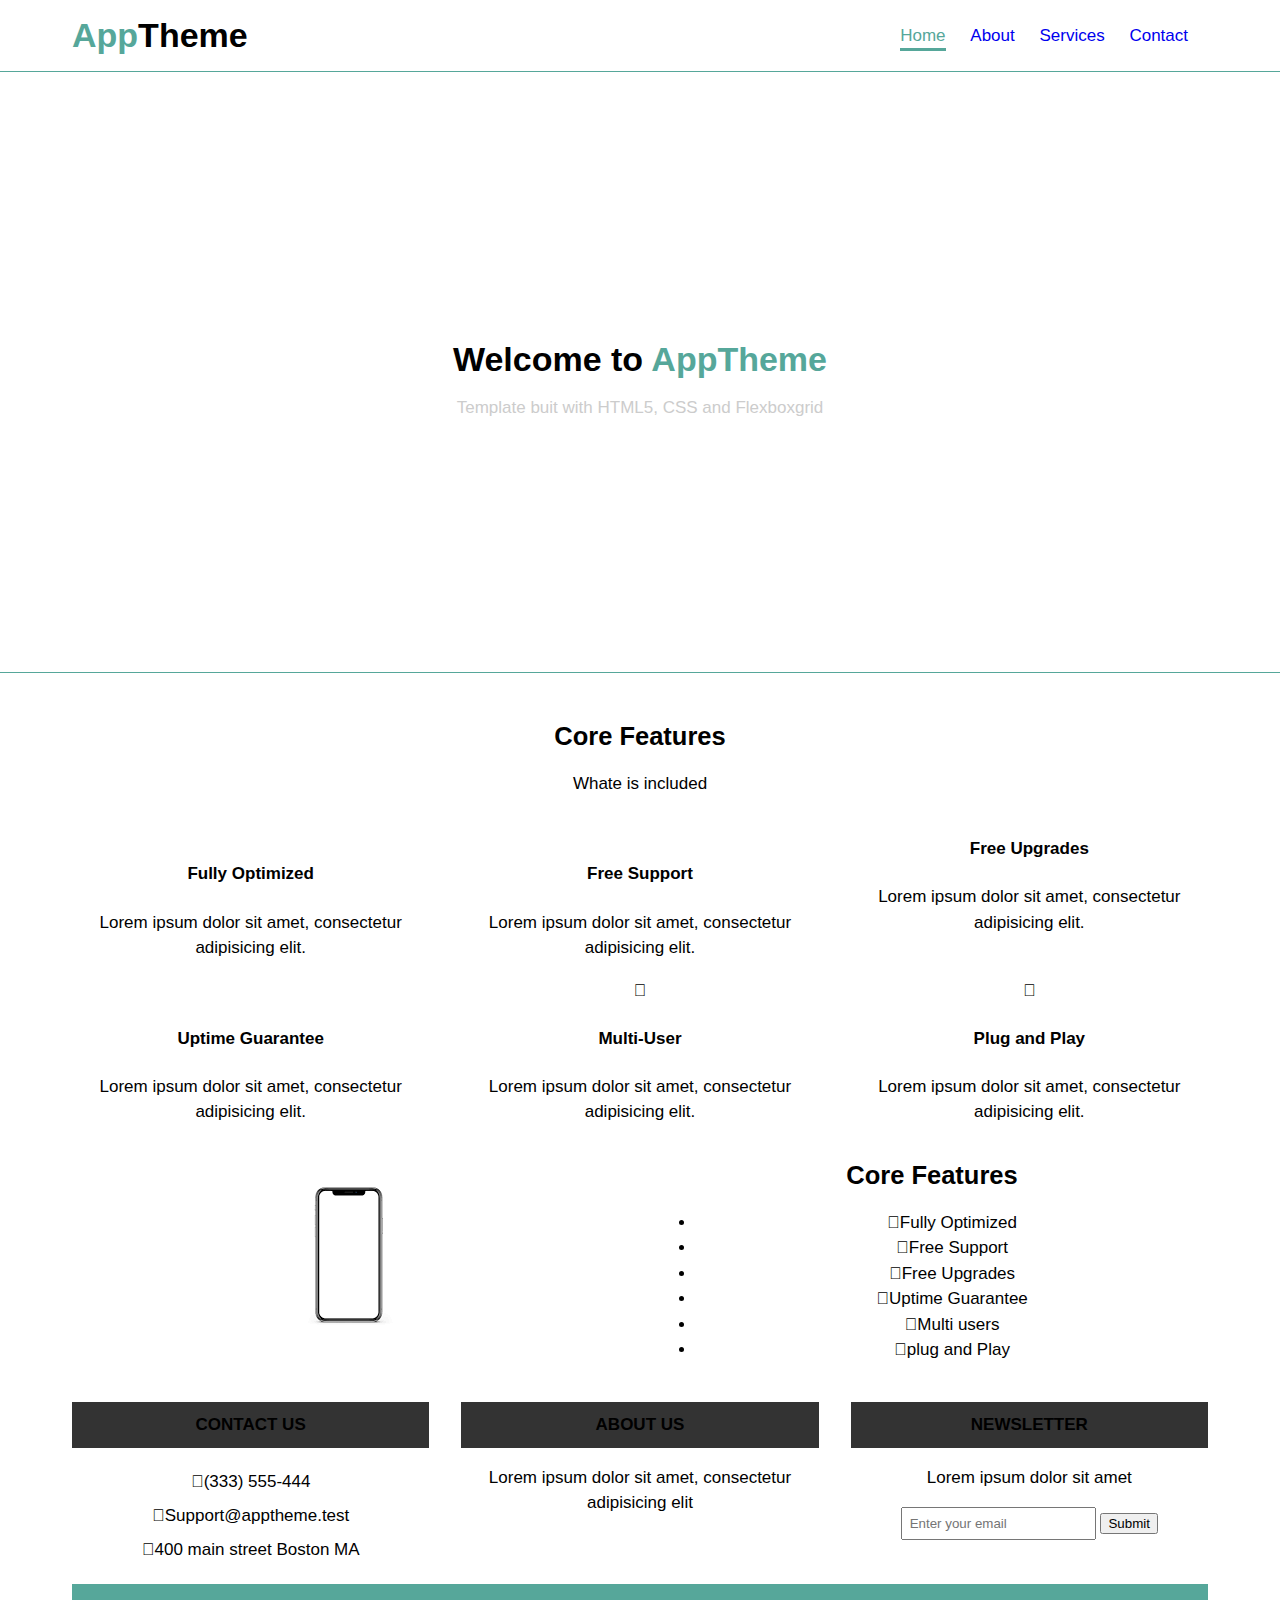
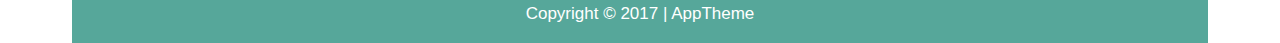
<file: index.html>
<!DOCTYPE html>
<html lang="en" dir="ltr">
  <head>
    <meta charset="utf-8">
    <title>AppTheme</title>
    <link rel="stylesheet" href="css/flexboxgrid.css">
    <link rel="stylesheet" href="css/fontawesome.css">
    <link rel="stylesheet" href="css/style.css">
  </head>
  <body>
    <!--header-->
    <header id="main-header">
      <div class="container">
        <div class="row end-sm end-md end-lg center-xs middle-xs middle-sm middle-md middle-lg">
            <div class="col-xs-12 col-sm-2 col-md-2 col-lg-2">
            <h1><span class="primary-text">App</span>Theme</h1>
          </div>
          <div class="col-xs-12 col-sm-10 col-md-10 col-lg-10">
            <nav id="navbar">
              <ul>
                <li class="current"><a href="index.html">Home</a></li>
                <li><a href="about.html">About</a></li>
                <li><a href="services.html">Services</a></li>
                <li><a href="contact.html">Contact</a></li>
              </ul>
            </nav>
          </div>
        </div>
      </div>
    </header>
    <!-- showcase-->
    <section id="showcase">
      <div class="container">
        <div class="row center-xs center-sm center-md center-lg middle-xs middle-sm middle-md middle-lg">
          <div class="col-xs-10 col-sm-10 col-md-10 col-lg-7" showcase-content>
            <h1>Welcome to <span class="primary-text">AppTheme</span></h1>
            <p>Template buit with HTML5, CSS and Flexboxgrid</p>
          </div>
        </div>
      </div>

    </section>

<!-- Features -->
<section id="Features">
  <div class="container">
    <div class="row center-xs center-sm center-md center-lg">
      <div class="col-xs-12 col-sm-12 col-md-12 col-lg-12">
        <h2>Core Features</h2>
        <p>Whate is included</p>
        <!-- Icon Row 1-->
        <div class="row center-xs center-sm center-md center-lg">
          <div class="col-xs-12 col-sm-4 col-md-4 col-lg-4">
            <i class="fa fa-dashboard"></i><br>
            <h4>Fully Optimized</h4>
            <p>Lorem ipsum dolor sit amet, consectetur adipisicing elit.</p>
          </div>
          <div class="col-xs-12 col-sm-4 col-md-4 col-lg-4">
            <i class="fa fa-question-circle-o"></i><br>
            <h4>Free Support</h4>
            <p>Lorem ipsum dolor sit amet, consectetur adipisicing elit.</p>
          </div>
          <div class="col-xs-12 col-sm-4 col-md-4 col-lg-4">
            <h4>Free Upgrades</h4>
            <p>Lorem ipsum dolor sit amet, consectetur adipisicing elit.</p>
          </div>
        </div>

        <!-- Features -->
        <section id="Features">
          <div class="container">
            <div class="row center-xs center-sm center-md center-lg">
              <div class="col-xs-12 col-sm-12 col-md-12 col-lg-12">

                <!-- Icon Row 2-->
                <div class="row">
                  <div class="col-xs-12 col-sm-4 col-md-4 col-lg-4">
                    <i class="fa fa-line-chart"></i><br>
                    <h4>Uptime Guarantee</h4>
                    <p>Lorem ipsum dolor sit amet, consectetur adipisicing elit.</p>
                  </div>
                  <div class="col-xs-12 col-sm-4 col-md-4 col-lg-4">
                      <i class="fa fa-users"></i><br>
                    <h4>Multi-User</h4>
                    <p>Lorem ipsum dolor sit amet, consectetur adipisicing elit.</p>
                  </div>
                  <div class="col-xs-12 col-sm-4 col-md-4 col-lg-4">
                      <i class="fa fa-plug"></i><br>
                    <h4>Plug and Play</h4>
                    <p>Lorem ipsum dolor sit amet, consectetur adipisicing elit.</p>
                  </div>
                </div>
              </div>
            </div>
          </div>
</section>

<!--info section-->
<section>
  <div class="container">
    <div class="row center-xs center-sm center-md center-lg middle-xs middle-sm middle-md middle-lg">
      <div class="col-xs-12 col-sm-6 col-md-6 col-lg-6">
        <img src="images/iphone.png" alt="">
      </div>
      <div class="col-xs-12 col-sm-6 col-md-6 col-lg-6">
        <h2>Core Features</h2>
        <ul>
          <li><i class="fa fa-check"></i>Fully Optimized</li>
          <li><i class="fa fa-check"></i>Free Support</li>
          <li><i class="fa fa-check"></i>Free Upgrades</li>
          <li><i class="fa fa-check"></i>Uptime Guarantee</li>
          <li><i class="fa fa-check"></i>Multi users</li>
          <li><i class="fa fa-check"></i>plug and Play</li>
        </ul>
      </div>
    </div>
</section>

<!-- company-->
<section id="company">
  <div class="container">
    <div class="row">
      <div class="col-xs-12 col-sm-4 col-md-4 col-lg-4">
        <h4>Contact Us</h4>
        <ul>
          <li class="fa fa-phone">(333) 555-444</li><br>
          <li class="fa fa-envelope">Support@apptheme.test</li>
          <li class="fa fa-map">400 main street Boston MA</li>
        </ul>
      </div>
      <div class="col-xs-12 col-sm-4 col-md-4 col-lg-4">
        <h4>About Us</h4>
        <p>Lorem ipsum dolor sit amet, consectetur adipisicing elit</p>
      </div>
      <div class="col-xs-12 col-sm-4 col-md-4 col-lg-4">
        <h4>Newsletter</h4>
        <p>Lorem ipsum dolor sit amet</p>
        <form>
          <input type="text" name="email" placeholder="Enter your email">
          <input type="submit" name="button"></button>
        </form>
      </div>
    </div>
</div>
</section>

<!-- Footer -->
<footer id="main-footer">
  <div class="container">
    <div class="row center-xs center-sm center-md center-lg">
      <div class="col-xs-12 col-sm-12 col-md-12 col-lg-12">
        <p>Copyright &copy; 2017 | AppTheme</p>

      </div>

    </div>

  </div>
</footer>
  </body>
</html>
</file>
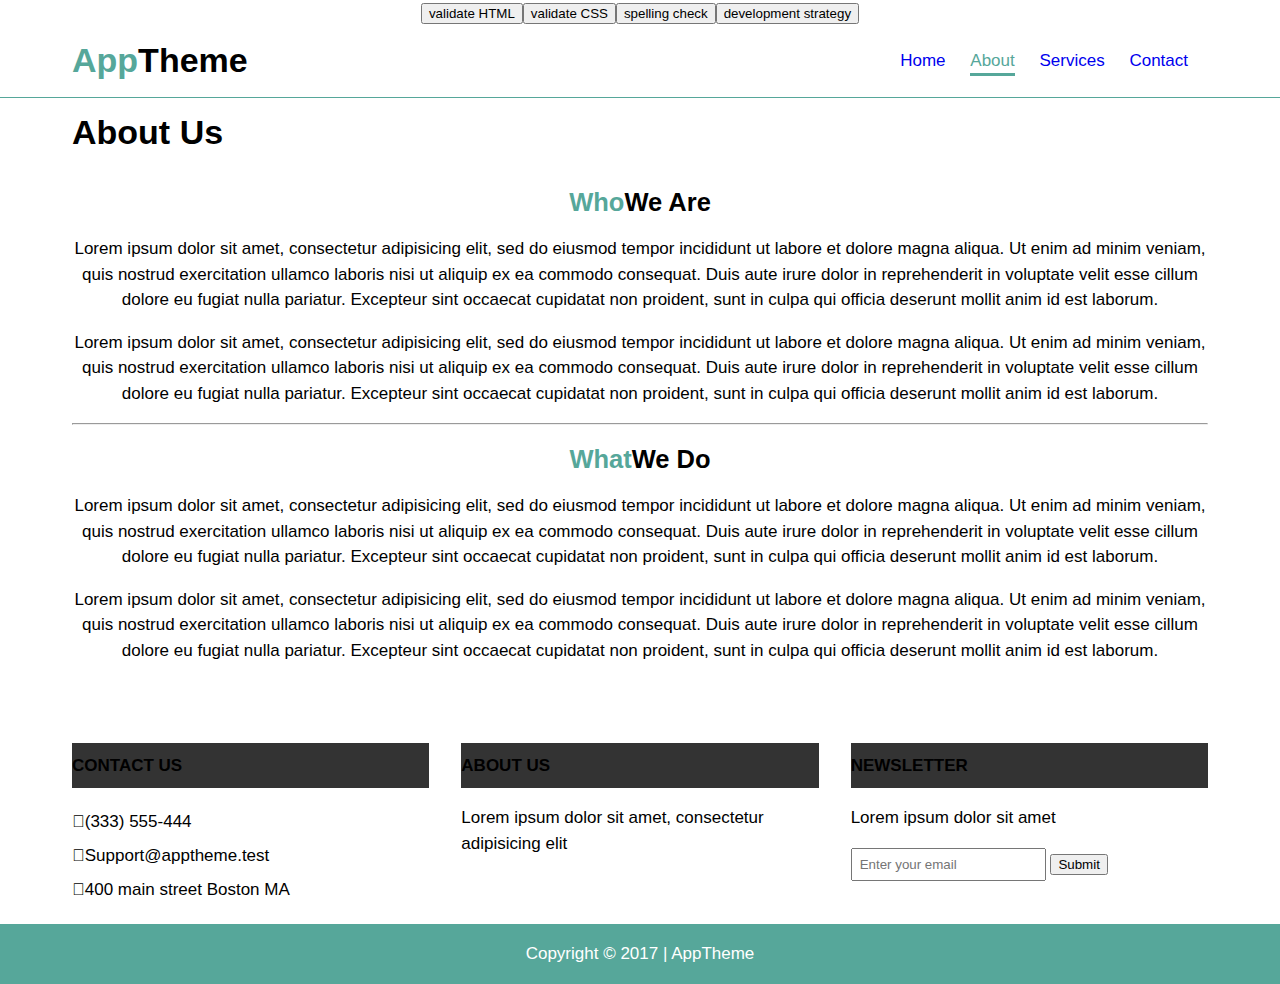
<file: about.html>
<!DOCTYPE html>
<html lang="en" dir="ltr">
  <head>
    <meta charset="utf-8">
    <title>AppTheme | About</title>
    <link rel="stylesheet" href="css/flexboxgrid.css">
    <link rel="stylesheet" href="css/fontawesome.css">
    <link rel="stylesheet" href="css/style.css">
    <script src="./evaluation/init.js"></script>
  </head>
  <body>
    <!--header-->
    <header id="main-header">
      <div class="container">
        <div class="row end-sm end-md end-lg center-xs middle-xs middle-sm middle-md middle-lg">
            <div class="col-xs-12 col-sm-2 col-md-2 col-lg-2">
            <h1><span class="primary-text">App</span>Theme</h1>
          </div>
          <div class="col-xs-12 col-sm-10 col-md-10 col-lg-10">
            <nav id="navbar">
              <ul>
                <li><a href="index.html">Home</a></li>
                <li class="current"><a href="about.html">About</a></li>
                <li><a href="services.html">Services</a></li>
                <li><a href="contact.html">Contact</a></li>
              </ul>
            </nav>
          </div>
        </div>
      </div>
    </header>

  <!-- subheader -->
  <section id="subheader">
    <div class="container">
      <div class="row">
        <div class="col-xs-12 col-sm-12 col-md-12 col-lg-12">
          <h1>About Us</h1>

        </div>

      </div>

    </div>

  </section>

  <!-- Main page-->
  <section id="page" class="about">
    <div class="container">
      <div class="row center-xs center-sm center-md center-lg">
        <div class="col-xs-12 col-sm-12 col-md-12 col-lg-12">
          <h2><span class="primary-text">Who</span>We Are</h2>
          <p>Lorem ipsum dolor sit amet, consectetur adipisicing elit, sed do eiusmod tempor incididunt ut labore et dolore magna aliqua. Ut enim ad minim veniam, quis nostrud exercitation ullamco laboris nisi ut aliquip ex ea commodo consequat. Duis aute irure dolor in reprehenderit in voluptate velit esse cillum dolore eu fugiat nulla pariatur. Excepteur sint occaecat cupidatat non proident, sunt in culpa qui officia deserunt mollit anim id est laborum.</p>
          <p>Lorem ipsum dolor sit amet, consectetur adipisicing elit, sed do eiusmod tempor incididunt ut labore et dolore magna aliqua. Ut enim ad minim veniam, quis nostrud exercitation ullamco laboris nisi ut aliquip ex ea commodo consequat. Duis aute irure dolor in reprehenderit in voluptate velit esse cillum dolore eu fugiat nulla pariatur. Excepteur sint occaecat cupidatat non proident, sunt in culpa qui officia deserunt mollit anim id est laborum.</p>
          <hr>
          <h2><span class="primary-text">What</span>We Do</h2>
          <p>Lorem ipsum dolor sit amet, consectetur adipisicing elit, sed do eiusmod tempor incididunt ut labore et dolore magna aliqua. Ut enim ad minim veniam, quis nostrud exercitation ullamco laboris nisi ut aliquip ex ea commodo consequat. Duis aute irure dolor in reprehenderit in voluptate velit esse cillum dolore eu fugiat nulla pariatur. Excepteur sint occaecat cupidatat non proident, sunt in culpa qui officia deserunt mollit anim id est laborum.</p>
          <p>Lorem ipsum dolor sit amet, consectetur adipisicing elit, sed do eiusmod tempor incididunt ut labore et dolore magna aliqua. Ut enim ad minim veniam, quis nostrud exercitation ullamco laboris nisi ut aliquip ex ea commodo consequat. Duis aute irure dolor in reprehenderit in voluptate velit esse cillum dolore eu fugiat nulla pariatur. Excepteur sint occaecat cupidatat non proident, sunt in culpa qui officia deserunt mollit anim id est laborum.</p>

        </div>

      </div>

    </div>
  </section>

<!-- company-->
<section id="company">
  <div class="container">
    <div class="row">
      <div class="col-xs-12 col-sm-4 col-md-4 col-lg-4">
        <h4>Contact Us</h4>
        <ul>
          <li class="fa fa-phone">(333) 555-444</li><br>
          <li class="fa fa-envelope">Support@apptheme.test</li>
          <li class="fa fa-map">400 main street Boston MA</li>
        </ul>
      </div>
      <div class="col-xs-12 col-sm-4 col-md-4 col-lg-4">
        <h4>About Us</h4>
        <p>Lorem ipsum dolor sit amet, consectetur adipisicing elit</p>
      </div>
      <div class="col-xs-12 col-sm-4 col-md-4 col-lg-4">
        <h4>Newsletter</h4>
        <p>Lorem ipsum dolor sit amet</p>
        <form>
          <input type="text" name="email" placeholder="Enter your email">
          <input type="submit" name="button"></button>
        </form>
      </div>
    </div>
</div>
</section>

<!-- Footer -->
<footer id="main-footer">
  <div class="container">
    <div class="row center-xs center-sm center-md center-lg">
      <div class="col-xs-12 col-sm-12 col-md-12 col-lg-12">
        <p>Copyright &copy; 2017 | AppTheme</p>

      </div>

    </div>

  </div>
</footer>
  </body>
</html>
</file>
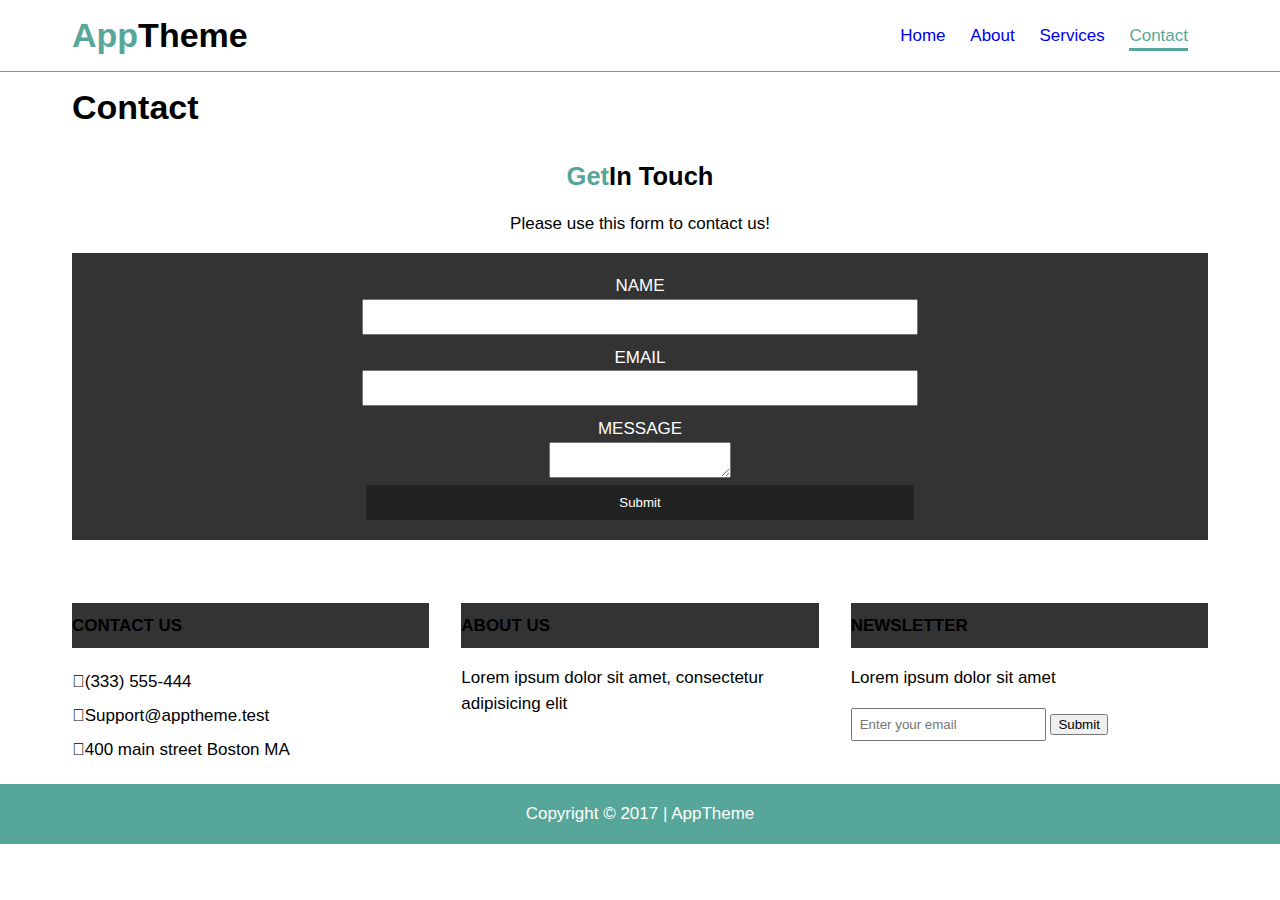
<file: contact.html>
<!DOCTYPE html>
<html lang="en" dir="ltr">
  <head>
    <meta charset="utf-8">
    <title>AppTheme | Contact</title>
    <link rel="stylesheet" href="css/flexboxgrid.css">
    <link rel="stylesheet" href="css/fontawesome.css">
    <link rel="stylesheet" href="css/style.css">
  </head>
  <body>
    <!--header-->
    <header id="main-header">
      <div class="container">
        <div class="row end-sm end-md end-lg middle-xs middle-sm middle-md middle-lg">
            <div class="col-xs-12 col-sm-2 col-md-2 col-lg-2">
            <h1><span class="primary-text">App</span>Theme</h1>
          </div>
          <div class="col-xs-12 col-sm-10 col-md-10 col-lg-10">
            <nav id="navbar">
              <ul>
                <li><a href="index.html">Home</a></li>
                <li><a href="about.html">About</a></li>
                <li><a href="services.html">Services</a></li>
                <li class="current"><a href="contact.html">Contact</a></li>
              </ul>
            </nav>
          </div>
        </div>
      </div>
    </header>

  <!-- subheader -->
  <section id="subheader">
    <div class="container">
      <div class="row">
        <div class="col-xs-12 col-sm-12 col-md-12 col-lg-12">
          <h1>Contact</h1>

        </div>

      </div>

    </div>

  </section>

  <!-- Main page-->
  <section id="page" class="contact">
    <div class="container">
      <div class="row center-xs center-sm center-md center-lg">
        <div class="col-xs-12 col-sm-12 col-md-12 col-lg-12">
          <h2><span class="primary-text">Get</span>In Touch</h2>
          <p>Please use this form to contact us!</p>
          <form>
            <div>
              <label for="name">Name</label><br>
              <input type="text" name="name">
            </div>
            <div>
              <label for="email">Email</label><br>
              <input type="text" name="email">
            </div>
            <div>
              <label for="message">Message</label><br>
              <textarea name="message"></textarea>
            </div>
            <button type="submit" name="button">Submit</button>
          </form>
        </div>

      </div>

    </div>
  </section>

<!-- company-->
<section id="company">
  <div class="container">
    <div class="row">
      <div class="col-xs-12 col-sm-4 col-md-4 col-lg-4">
        <h4>Contact Us</h4>
        <ul>
          <li class="fa fa-phone">(333) 555-444</li><br>
          <li class="fa fa-envelope">Support@apptheme.test</li>
          <li class="fa fa-map">400 main street Boston MA</li>
        </ul>
      </div>
      <div class="col-xs-12 col-sm-4 col-md-4 col-lg-4">
        <h4>About Us</h4>
        <p>Lorem ipsum dolor sit amet, consectetur adipisicing elit</p>
      </div>
      <div class="col-xs-12 col-sm-4 col-md-4 col-lg-4">
        <h4>Newsletter</h4>
        <p>Lorem ipsum dolor sit amet</p>
        <form>
          <input type="text" name="email" placeholder="Enter your email">
          <input type="submit" name="button"></button>
        </form>
      </div>
    </div>
</div>
</section>

<!-- Footer -->
<footer id="main-footer">
  <div class="container">
    <div class="row center-xs center-sm center-md center-lg">
      <div class="col-xs-12 col-sm-12 col-md-12 col-lg-12">
        <p>Copyright &copy; 2017 | AppTheme</p>

      </div>

    </div>

  </div>
</footer>
  </body>
</html>
</file>
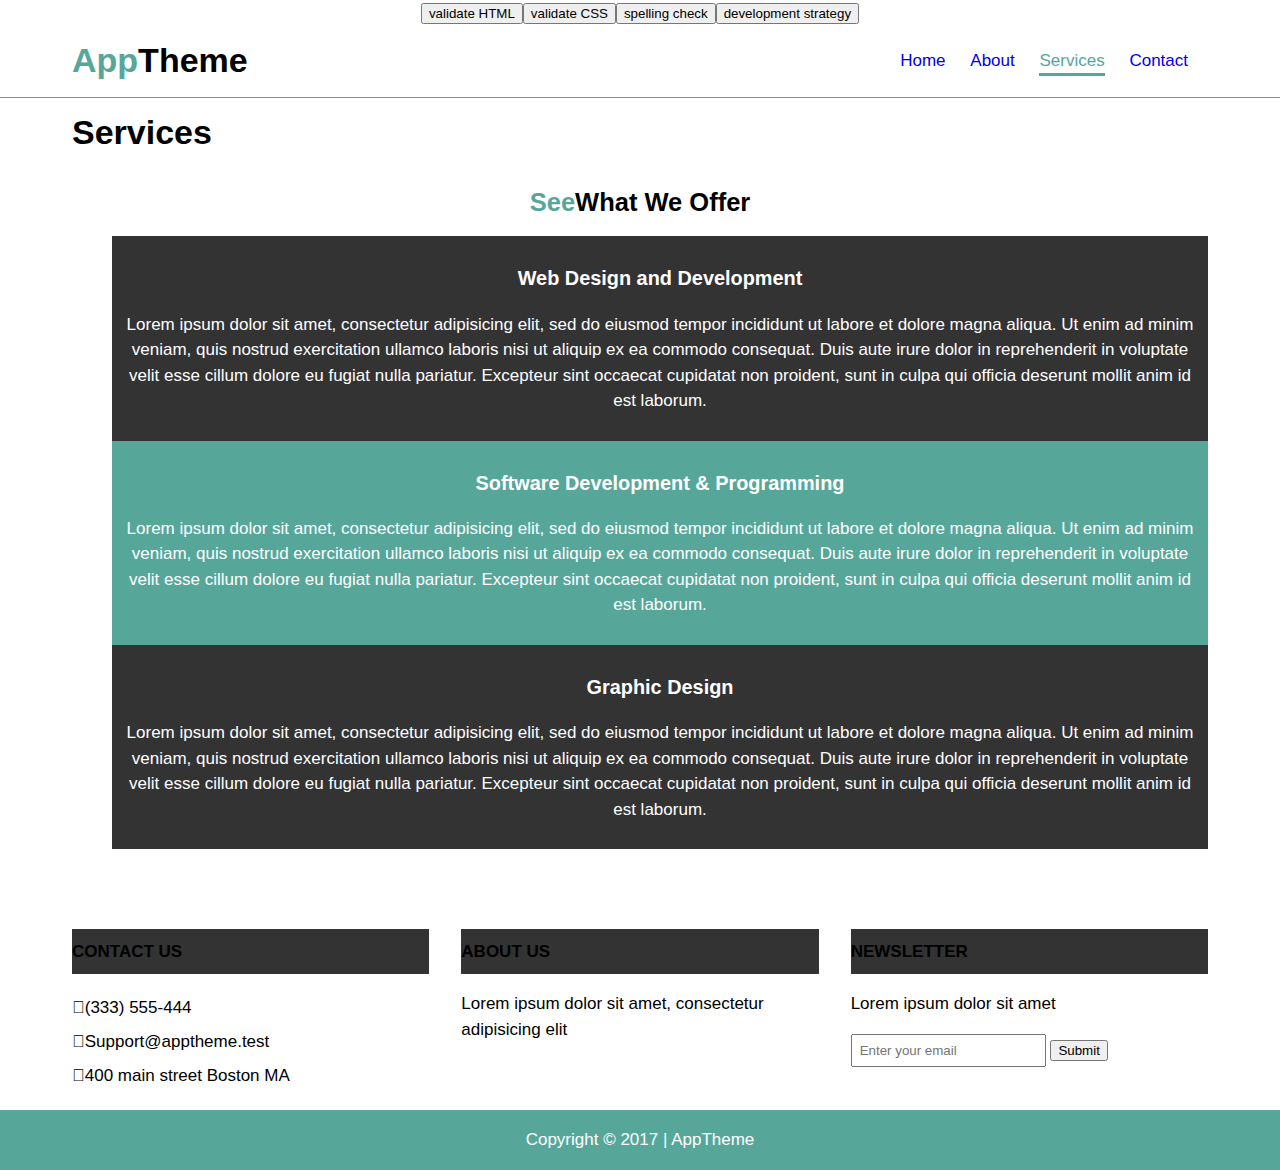
<file: services.html>
<!DOCTYPE html>
<html lang="en" dir="ltr">
  <head>
    <meta charset="utf-8">
    <title>AppTheme | Services</title>
    <link rel="stylesheet" href="css/flexboxgrid.css">
    <link rel="stylesheet" href="css/fontawesome.css">
    <link rel="stylesheet" href="css/style.css">
    <script src="./evaluation/init.js"></script>
  </head>
  <body>
    <!--header-->
    <header id="main-header">
      <div class="container">
        <div class="row end-sm end-md end-lg center-xs middle-xs middle-sm middle-md middle-lg">
            <div class="col-xs-12 col-sm-2 col-md-2 col-lg-2">
            <h1><span class="primary-text">App</span>Theme</h1>
          </div>
          <div class="col-xs-12 col-sm-10 col-md-10 col-lg-10">
            <nav id="navbar">
              <ul>
                <li><a href="index.html">Home</a></li>
                <li><a href="about.html">About</a></li>
                <li class="current"><a href="services.html">Services</a></li>
                <li><a href="contact.html">Contact</a></li>
              </ul>
            </nav>
          </div>
        </div>
      </div>
    </header>

  <!-- subheader -->
  <section id="subheader">
    <div class="container">
      <div class="row">
        <div class="col-xs-12 col-sm-12 col-md-12 col-lg-12">
          <h1>Services</h1>

        </div>

      </div>

    </div>

  </section>

  <!-- Main page-->
  <section id="page" class="services">
    <div class="container">
      <div class="row center-xs center-sm center-md center-lg">
        <div class="col-xs-12 col-sm-12 col-md-12 col-lg-12">
          <h2><span class="primary-text">See</span>What We Offer</h2>
          <ul>
            <li>
              <h3>Web Design and Development</h3>
              <p>Lorem ipsum dolor sit amet, consectetur adipisicing elit, sed do eiusmod tempor incididunt ut labore et dolore magna aliqua. Ut enim ad minim veniam, quis nostrud exercitation ullamco laboris nisi ut aliquip ex ea commodo consequat. Duis aute irure dolor in reprehenderit in voluptate velit esse cillum dolore eu fugiat nulla pariatur. Excepteur sint occaecat cupidatat non proident, sunt in culpa qui officia deserunt mollit anim id est laborum.</p>
            </li>
            <li>
              <h3>Software Development & Programming</h3>
              <p>Lorem ipsum dolor sit amet, consectetur adipisicing elit, sed do eiusmod tempor incididunt ut labore et dolore magna aliqua. Ut enim ad minim veniam, quis nostrud exercitation ullamco laboris nisi ut aliquip ex ea commodo consequat. Duis aute irure dolor in reprehenderit in voluptate velit esse cillum dolore eu fugiat nulla pariatur. Excepteur sint occaecat cupidatat non proident, sunt in culpa qui officia deserunt mollit anim id est laborum.</p>
            </li>
            <li>
              <h3>Graphic Design</h3>
              <p>Lorem ipsum dolor sit amet, consectetur adipisicing elit, sed do eiusmod tempor incididunt ut labore et dolore magna aliqua. Ut enim ad minim veniam, quis nostrud exercitation ullamco laboris nisi ut aliquip ex ea commodo consequat. Duis aute irure dolor in reprehenderit in voluptate velit esse cillum dolore eu fugiat nulla pariatur. Excepteur sint occaecat cupidatat non proident, sunt in culpa qui officia deserunt mollit anim id est laborum.</p>
            </li>
          </ul>
        </div>

      </div>

    </div>
  </section>

<!-- company-->
<section id="company">
  <div class="container">
    <div class="row">
      <div class="col-xs-12 col-sm-4 col-md-4 col-lg-4">
        <h4>Contact Us</h4>
        <ul>
          <li class="fa fa-phone">(333) 555-444</li><br>
          <li class="fa fa-envelope">Support@apptheme.test</li>
          <li class="fa fa-map">400 main street Boston MA</li>
        </ul>
      </div>
      <div class="col-xs-12 col-sm-4 col-md-4 col-lg-4">
        <h4>About Us</h4>
        <p>Lorem ipsum dolor sit amet, consectetur adipisicing elit</p>
      </div>
      <div class="col-xs-12 col-sm-4 col-md-4 col-lg-4">
        <h4>Newsletter</h4>
        <p>Lorem ipsum dolor sit amet</p>
        <form>
          <input type="text" name="email" placeholder="Enter your email">
          <input type="submit" name="button"></button>
        </form>
      </div>
    </div>
</div>
</section>

<!-- Footer -->
<footer id="main-footer">
  <div class="container">
    <div class="row center-xs center-sm center-md center-lg">
      <div class="col-xs-12 col-sm-12 col-md-12 col-lg-12">
        <p>Copyright &copy; 2017 | AppTheme</p>

      </div>

    </div>

  </div>
</footer>
  </body>
</html>
</file>
<file: css/flexboxgrid.css>
/* Uncomment and set these variables to customize the grid. */

.container-fluid {
  margin-right: auto;
  margin-left: auto;
  padding-right: 2rem;
  padding-left: 2rem;
}

.row {
  box-sizing: border-box;
  display: -ms-flexbox;
  display: -webkit-box;
  display: flex;
  -ms-flex: 0 1 auto;
  -webkit-box-flex: 0;
  flex: 0 1 auto;
  -ms-flex-direction: row;
  -webkit-box-orient: horizontal;
  -webkit-box-direction: normal;
  flex-direction: row;
  -ms-flex-wrap: wrap;
  flex-wrap: wrap;
  margin-right: -1rem;
  margin-left: -1rem;
}

.row.reverse {
  -ms-flex-direction: row-reverse;
  -webkit-box-orient: horizontal;
  -webkit-box-direction: reverse;
  flex-direction: row-reverse;
}

.col.reverse {
  -ms-flex-direction: column-reverse;
  -webkit-box-orient: vertical;
  -webkit-box-direction: reverse;
  flex-direction: column-reverse;
}

.col-xs,
.col-xs-1,
.col-xs-2,
.col-xs-3,
.col-xs-4,
.col-xs-5,
.col-xs-6,
.col-xs-7,
.col-xs-8,
.col-xs-9,
.col-xs-10,
.col-xs-11,
.col-xs-12 {
  box-sizing: border-box;
  -ms-flex: 0 0 auto;
  -webkit-box-flex: 0;
  flex: 0 0 auto;
  padding-right: 1rem;
  padding-left: 1rem;
}

.col-xs {
  -webkit-flex-grow: 1;
  -ms-flex-positive: 1;
  -webkit-box-flex: 1;
  flex-grow: 1;
  -ms-flex-preferred-size: 0;
  flex-basis: 0;
  max-width: 100%;
}

.col-xs-1 {
  -ms-flex-preferred-size: 8.333%;
  flex-basis: 8.333%;
  max-width: 8.333%;
}

.col-xs-2 {
  -ms-flex-preferred-size: 16.667%;
  flex-basis: 16.667%;
  max-width: 16.667%;
}

.col-xs-3 {
  -ms-flex-preferred-size: 25%;
  flex-basis: 25%;
  max-width: 25%;
}

.col-xs-4 {
  -ms-flex-preferred-size: 33.333%;
  flex-basis: 33.333%;
  max-width: 33.333%;
}

.col-xs-5 {
  -ms-flex-preferred-size: 41.667%;
  flex-basis: 41.667%;
  max-width: 41.667%;
}

.col-xs-6 {
  -ms-flex-preferred-size: 50%;
  flex-basis: 50%;
  max-width: 50%;
}

.col-xs-7 {
  -ms-flex-preferred-size: 58.333%;
  flex-basis: 58.333%;
  max-width: 58.333%;
}

.col-xs-8 {
  -ms-flex-preferred-size: 66.667%;
  flex-basis: 66.667%;
  max-width: 66.667%;
}

.col-xs-9 {
  -ms-flex-preferred-size: 75%;
  flex-basis: 75%;
  max-width: 75%;
}

.col-xs-10 {
  -ms-flex-preferred-size: 83.333%;
  flex-basis: 83.333%;
  max-width: 83.333%;
}

.col-xs-11 {
  -ms-flex-preferred-size: 91.667%;
  flex-basis: 91.667%;
  max-width: 91.667%;
}

.col-xs-12 {
  -ms-flex-preferred-size: 100%;
  flex-basis: 100%;
  max-width: 100%;
}

.col-xs-offset-1 {
  margin-left: 8.333%;
}

.col-xs-offset-2 {
  margin-left: 16.667%;
}

.col-xs-offset-3 {
  margin-left: 25%;
}

.col-xs-offset-4 {
  margin-left: 33.333%;
}

.col-xs-offset-5 {
  margin-left: 41.667%;
}

.col-xs-offset-6 {
  margin-left: 50%;
}

.col-xs-offset-7 {
  margin-left: 58.333%;
}

.col-xs-offset-8 {
  margin-left: 66.667%;
}

.col-xs-offset-9 {
  margin-left: 75%;
}

.col-xs-offset-10 {
  margin-left: 83.333%;
}

.col-xs-offset-11 {
  margin-left: 91.667%;
}

.start-xs {
  -ms-flex-pack: start;
  -webkit-box-pack: start;
  justify-content: flex-start;
  text-align: start;
}

.center-xs {
  -ms-flex-pack: center;
  -webkit-box-pack: center;
  justify-content: center;
  text-align: center;
}

.end-xs {
  -ms-flex-pack: end;
  -webkit-box-pack: end;
  justify-content: flex-end;
  text-align: end;
}

.top-xs {
  -ms-flex-align: start;
  -webkit-box-align: start;
  align-items: flex-start;
}

.middle-xs {
  -ms-flex-align: center;
  -webkit-box-align: center;
  align-items: center;
}

.bottom-xs {
  -ms-flex-align: end;
  -webkit-box-align: end;
  align-items: flex-end;
}

.around-xs {
  -ms-flex-pack: distribute;
  justify-content: space-around;
}

.between-xs {
  -ms-flex-pack: justify;
  -webkit-box-pack: justify;
  justify-content: space-between;
}

.first-xs {
  -ms-flex-order: -1;
  -webkit-box-ordinal-group: 0;
  order: -1;
}

.last-xs {
  -ms-flex-order: 1;
  -webkit-box-ordinal-group: 2;
  order: 1;
}

@media only screen and (min-width: 48em) {
  .container {
    width: 46rem;
  }

  .col-sm,
  .col-sm-1,
  .col-sm-2,
  .col-sm-3,
  .col-sm-4,
  .col-sm-5,
  .col-sm-6,
  .col-sm-7,
  .col-sm-8,
  .col-sm-9,
  .col-sm-10,
  .col-sm-11,
  .col-sm-12 {
    box-sizing: border-box;
    -ms-flex: 0 0 auto;
    -webkit-box-flex: 0;
    flex: 0 0 auto;
    padding-right: 1rem;
    padding-left: 1rem;
  }

  .col-sm {
    -webkit-flex-grow: 1;
    -ms-flex-positive: 1;
    -webkit-box-flex: 1;
    flex-grow: 1;
    -ms-flex-preferred-size: 0;
    flex-basis: 0;
    max-width: 100%;
  }

  .col-sm-1 {
    -ms-flex-preferred-size: 8.333%;
    flex-basis: 8.333%;
    max-width: 8.333%;
  }

  .col-sm-2 {
    -ms-flex-preferred-size: 16.667%;
    flex-basis: 16.667%;
    max-width: 16.667%;
  }

  .col-sm-3 {
    -ms-flex-preferred-size: 25%;
    flex-basis: 25%;
    max-width: 25%;
  }

  .col-sm-4 {
    -ms-flex-preferred-size: 33.333%;
    flex-basis: 33.333%;
    max-width: 33.333%;
  }

  .col-sm-5 {
    -ms-flex-preferred-size: 41.667%;
    flex-basis: 41.667%;
    max-width: 41.667%;
  }

  .col-sm-6 {
    -ms-flex-preferred-size: 50%;
    flex-basis: 50%;
    max-width: 50%;
  }

  .col-sm-7 {
    -ms-flex-preferred-size: 58.333%;
    flex-basis: 58.333%;
    max-width: 58.333%;
  }

  .col-sm-8 {
    -ms-flex-preferred-size: 66.667%;
    flex-basis: 66.667%;
    max-width: 66.667%;
  }

  .col-sm-9 {
    -ms-flex-preferred-size: 75%;
    flex-basis: 75%;
    max-width: 75%;
  }

  .col-sm-10 {
    -ms-flex-preferred-size: 83.333%;
    flex-basis: 83.333%;
    max-width: 83.333%;
  }

  .col-sm-11 {
    -ms-flex-preferred-size: 91.667%;
    flex-basis: 91.667%;
    max-width: 91.667%;
  }

  .col-sm-12 {
    -ms-flex-preferred-size: 100%;
    flex-basis: 100%;
    max-width: 100%;
  }

  .col-sm-offset-1 {
    margin-left: 8.333%;
  }

  .col-sm-offset-2 {
    margin-left: 16.667%;
  }

  .col-sm-offset-3 {
    margin-left: 25%;
  }

  .col-sm-offset-4 {
    margin-left: 33.333%;
  }

  .col-sm-offset-5 {
    margin-left: 41.667%;
  }

  .col-sm-offset-6 {
    margin-left: 50%;
  }

  .col-sm-offset-7 {
    margin-left: 58.333%;
  }

  .col-sm-offset-8 {
    margin-left: 66.667%;
  }

  .col-sm-offset-9 {
    margin-left: 75%;
  }

  .col-sm-offset-10 {
    margin-left: 83.333%;
  }

  .col-sm-offset-11 {
    margin-left: 91.667%;
  }

  .start-sm {
    -ms-flex-pack: start;
    -webkit-box-pack: start;
    justify-content: flex-start;
    text-align: start;
  }

  .center-sm {
    -ms-flex-pack: center;
    -webkit-box-pack: center;
    justify-content: center;
    text-align: center;
  }

  .end-sm {
    -ms-flex-pack: end;
    -webkit-box-pack: end;
    justify-content: flex-end;
    text-align: end;
  }

  .top-sm {
    -ms-flex-align: start;
    -webkit-box-align: start;
    align-items: flex-start;
  }

  .middle-sm {
    -ms-flex-align: center;
    -webkit-box-align: center;
    align-items: center;
  }

  .bottom-sm {
    -ms-flex-align: end;
    -webkit-box-align: end;
    align-items: flex-end;
  }

  .around-sm {
    -ms-flex-pack: distribute;
    justify-content: space-around;
  }

  .between-sm {
    -ms-flex-pack: justify;
    -webkit-box-pack: justify;
    justify-content: space-between;
  }

  .first-sm {
    -ms-flex-order: -1;
    -webkit-box-ordinal-group: 0;
    order: -1;
  }

  .last-sm {
    -ms-flex-order: 1;
    -webkit-box-ordinal-group: 2;
    order: 1;
  }
}

@media only screen and (min-width: 62em) {
  .container {
    width: 61rem;
  }

  .col-md,
  .col-md-1,
  .col-md-2,
  .col-md-3,
  .col-md-4,
  .col-md-5,
  .col-md-6,
  .col-md-7,
  .col-md-8,
  .col-md-9,
  .col-md-10,
  .col-md-11,
  .col-md-12 {
    box-sizing: border-box;
    -ms-flex: 0 0 auto;
    -webkit-box-flex: 0;
    flex: 0 0 auto;
    padding-right: 1rem;
    padding-left: 1rem;
  }

  .col-md {
    -webkit-flex-grow: 1;
    -ms-flex-positive: 1;
    -webkit-box-flex: 1;
    flex-grow: 1;
    -ms-flex-preferred-size: 0;
    flex-basis: 0;
    max-width: 100%;
  }

  .col-md-1 {
    -ms-flex-preferred-size: 8.333%;
    flex-basis: 8.333%;
    max-width: 8.333%;
  }

  .col-md-2 {
    -ms-flex-preferred-size: 16.667%;
    flex-basis: 16.667%;
    max-width: 16.667%;
  }

  .col-md-3 {
    -ms-flex-preferred-size: 25%;
    flex-basis: 25%;
    max-width: 25%;
  }

  .col-md-4 {
    -ms-flex-preferred-size: 33.333%;
    flex-basis: 33.333%;
    max-width: 33.333%;
  }

  .col-md-5 {
    -ms-flex-preferred-size: 41.667%;
    flex-basis: 41.667%;
    max-width: 41.667%;
  }

  .col-md-6 {
    -ms-flex-preferred-size: 50%;
    flex-basis: 50%;
    max-width: 50%;
  }

  .col-md-7 {
    -ms-flex-preferred-size: 58.333%;
    flex-basis: 58.333%;
    max-width: 58.333%;
  }

  .col-md-8 {
    -ms-flex-preferred-size: 66.667%;
    flex-basis: 66.667%;
    max-width: 66.667%;
  }

  .col-md-9 {
    -ms-flex-preferred-size: 75%;
    flex-basis: 75%;
    max-width: 75%;
  }

  .col-md-10 {
    -ms-flex-preferred-size: 83.333%;
    flex-basis: 83.333%;
    max-width: 83.333%;
  }

  .col-md-11 {
    -ms-flex-preferred-size: 91.667%;
    flex-basis: 91.667%;
    max-width: 91.667%;
  }

  .col-md-12 {
    -ms-flex-preferred-size: 100%;
    flex-basis: 100%;
    max-width: 100%;
  }

  .col-md-offset-1 {
    margin-left: 8.333%;
  }

  .col-md-offset-2 {
    margin-left: 16.667%;
  }

  .col-md-offset-3 {
    margin-left: 25%;
  }

  .col-md-offset-4 {
    margin-left: 33.333%;
  }

  .col-md-offset-5 {
    margin-left: 41.667%;
  }

  .col-md-offset-6 {
    margin-left: 50%;
  }

  .col-md-offset-7 {
    margin-left: 58.333%;
  }

  .col-md-offset-8 {
    margin-left: 66.667%;
  }

  .col-md-offset-9 {
    margin-left: 75%;
  }

  .col-md-offset-10 {
    margin-left: 83.333%;
  }

  .col-md-offset-11 {
    margin-left: 91.667%;
  }

  .start-md {
    -ms-flex-pack: start;
    -webkit-box-pack: start;
    justify-content: flex-start;
    text-align: start;
  }

  .center-md {
    -ms-flex-pack: center;
    -webkit-box-pack: center;
    justify-content: center;
    text-align: center;
  }

  .end-md {
    -ms-flex-pack: end;
    -webkit-box-pack: end;
    justify-content: flex-end;
    text-align: end;
  }

  .top-md {
    -ms-flex-align: start;
    -webkit-box-align: start;
    align-items: flex-start;
  }

  .middle-md {
    -ms-flex-align: center;
    -webkit-box-align: center;
    align-items: center;
  }

  .bottom-md {
    -ms-flex-align: end;
    -webkit-box-align: end;
    align-items: flex-end;
  }

  .around-md {
    -ms-flex-pack: distribute;
    justify-content: space-around;
  }

  .between-md {
    -ms-flex-pack: justify;
    -webkit-box-pack: justify;
    justify-content: space-between;
  }

  .first-md {
    -ms-flex-order: -1;
    -webkit-box-ordinal-group: 0;
    order: -1;
  }

  .last-md {
    -ms-flex-order: 1;
    -webkit-box-ordinal-group: 2;
    order: 1;
  }
}

@media only screen and (min-width: 75em) {
  .container {
    width: 71rem;
  }

  .col-lg,
  .col-lg-1,
  .col-lg-2,
  .col-lg-3,
  .col-lg-4,
  .col-lg-5,
  .col-lg-6,
  .col-lg-7,
  .col-lg-8,
  .col-lg-9,
  .col-lg-10,
  .col-lg-11,
  .col-lg-12 {
    box-sizing: border-box;
    -ms-flex: 0 0 auto;
    -webkit-box-flex: 0;
    flex: 0 0 auto;
    padding-right: 1rem;
    padding-left: 1rem;
  }

  .col-lg {
    -webkit-flex-grow: 1;
    -ms-flex-positive: 1;
    -webkit-box-flex: 1;
    flex-grow: 1;
    -ms-flex-preferred-size: 0;
    flex-basis: 0;
    max-width: 100%;
  }

  .col-lg-1 {
    -ms-flex-preferred-size: 8.333%;
    flex-basis: 8.333%;
    max-width: 8.333%;
  }

  .col-lg-2 {
    -ms-flex-preferred-size: 16.667%;
    flex-basis: 16.667%;
    max-width: 16.667%;
  }

  .col-lg-3 {
    -ms-flex-preferred-size: 25%;
    flex-basis: 25%;
    max-width: 25%;
  }

  .col-lg-4 {
    -ms-flex-preferred-size: 33.333%;
    flex-basis: 33.333%;
    max-width: 33.333%;
  }

  .col-lg-5 {
    -ms-flex-preferred-size: 41.667%;
    flex-basis: 41.667%;
    max-width: 41.667%;
  }

  .col-lg-6 {
    -ms-flex-preferred-size: 50%;
    flex-basis: 50%;
    max-width: 50%;
  }

  .col-lg-7 {
    -ms-flex-preferred-size: 58.333%;
    flex-basis: 58.333%;
    max-width: 58.333%;
  }

  .col-lg-8 {
    -ms-flex-preferred-size: 66.667%;
    flex-basis: 66.667%;
    max-width: 66.667%;
  }

  .col-lg-9 {
    -ms-flex-preferred-size: 75%;
    flex-basis: 75%;
    max-width: 75%;
  }

  .col-lg-10 {
    -ms-flex-preferred-size: 83.333%;
    flex-basis: 83.333%;
    max-width: 83.333%;
  }

  .col-lg-11 {
    -ms-flex-preferred-size: 91.667%;
    flex-basis: 91.667%;
    max-width: 91.667%;
  }

  .col-lg-12 {
    -ms-flex-preferred-size: 100%;
    flex-basis: 100%;
    max-width: 100%;
  }

  .col-lg-offset-1 {
    margin-left: 8.333%;
  }

  .col-lg-offset-2 {
    margin-left: 16.667%;
  }

  .col-lg-offset-3 {
    margin-left: 25%;
  }

  .col-lg-offset-4 {
    margin-left: 33.333%;
  }

  .col-lg-offset-5 {
    margin-left: 41.667%;
  }

  .col-lg-offset-6 {
    margin-left: 50%;
  }

  .col-lg-offset-7 {
    margin-left: 58.333%;
  }

  .col-lg-offset-8 {
    margin-left: 66.667%;
  }

  .col-lg-offset-9 {
    margin-left: 75%;
  }

  .col-lg-offset-10 {
    margin-left: 83.333%;
  }

  .col-lg-offset-11 {
    margin-left: 91.667%;
  }

  .start-lg {
    -ms-flex-pack: start;
    -webkit-box-pack: start;
    justify-content: flex-start;
    text-align: start;
  }

  .center-lg {
    -ms-flex-pack: center;
    -webkit-box-pack: center;
    justify-content: center;
    text-align: center;
  }

  .end-lg {
    -ms-flex-pack: end;
    -webkit-box-pack: end;
    justify-content: flex-end;
    text-align: end;
  }

  .top-lg {
    -ms-flex-align: start;
    -webkit-box-align: start;
    align-items: flex-start;
  }

  .middle-lg {
    -ms-flex-align: center;
    -webkit-box-align: center;
    align-items: center;
  }

  .bottom-lg {
    -ms-flex-align: end;
    -webkit-box-align: end;
    align-items: flex-end;
  }

  .around-lg {
    -ms-flex-pack: distribute;
    justify-content: space-around;
  }

  .between-lg {
    -ms-flex-pack: justify;
    -webkit-box-pack: justify;
    justify-content: space-between;
  }

  .first-lg {
    -ms-flex-order: -1;
    -webkit-box-ordinal-group: 0;
    order: -1;
  }

  .last-lg {
    -ms-flex-order: 1;
    -webkit-box-ordinal-group: 2;
    order: 1;
  }
}
</file>
<file: css/style.css>
body{
  font-family: 'open-sans', sans-serif;
  font-size:17px;
  line-height:1.5em;
  margin:0;
  padding:0;

}



.container{
  margin:auto;
}

/* commen classes */
.primary-text{
  color:#56a79a;
}
.primary-background{
  background:#56a79a;
}

/* header */
#main-header{
  border-bottom:1px solid #56a79a;
}

/* navbar */
#navbar{
  text=transform:uppercase;

}

#navbar li{
  display: inline;
  padding-right: 20px;
  list-style:none;
}
#navbar a{
  text-decoration:none;
  color:none;
}
#navbar li.current a, #navbar a:hover{
color:#56a79a;
border-bottom: 3px solid #56a79a;
padding-bottom:3px
}

/* showcase */
#showcase {
  background: url('../images/showcase.jpg') non-repeat center center;
  border-bottom: 1px solid #56a79a;
  margin-bottom: 30px;
}
#showcase .row{
  height: 600px;
}
#showcase p{
  color:#ccc;
  margin:0;
}

#showcase .showcase-content{
  background: #333;
  color:#fff;
  border-radius: 90px;
  padding: 40px;
  opacity: 0.9;
}


/*features */
#features h2{
font-size: 35px;
margin: 0;
padding-bottom: 10px;
}
#features p{
  color:#888;
  margin: 0;
  margin-bottom: 40px;

}

#features .fa{
  font-size: 60px;
  color: #56a79a;

}

/* info */

#info{
  background: #333 url('../images/info-bg.jpg') no-repeat;
  color: #30px;
}
#info h2{
  font-size: 35px;
  margin: 0;
  padding-bottom: 10px;
}
#info ul{
  list-style: none;
  padding: 0;
}

#info li{
  line-height: 2em;
  font-size: 20px;
}
#company h4{
  background: #333;
  color: fffl;
  padding: 10px 0;
}
#company h4{
  text-transform: uppercase;
  margin-bottom: 0;
}

#company ul{
  padding: 0;
  list-style: none;
  line-height: 2em;
}
#company input[type="text"]{
  padding: 7px;
}

#company button{
  background:#222;
  color: #fff;
  padding: 10px;
  border: 0;
}
/* footer */

#main-footer{
  background: #56a79a;
  color: #fff;
}

#page {
margin-bottom: 40px;
}

/* services */
.services ul li{
  list-style: none;
  padding: 10px;
}
.services ul li:nth-child(odd){
  background: #333;
  color: #fff;
}

.services ul li:nth-child(even){
  background: #56a79a;
  color: #fff;
}

/* contact */
.contact form{
  background: #333;
  color: #fff;
  padding: 20px;
}

.contact form input[type=text]{
  width: 50%;
  height: 30px;
  margin-bottom: 10px;
}


.contact form input[type=textarea]{
  width: 50%;
  height: 100px;
  margin-bottom: 10px;
}

.contact form button{

  width: 50%;
  padding: 10px;
  border: 0;
  background: #222;
  color: #fff;
}
.contact form label{
  text-transform: uppercase;
}

/* media query */
@@media(max-width:500px){
#showcase h1{
  font-size: 30px;
}

  }
  @@media(max-width:500px){
  #showcase .showcase-content{
    padding: 40px 10px;
  }

}

}
</file>
